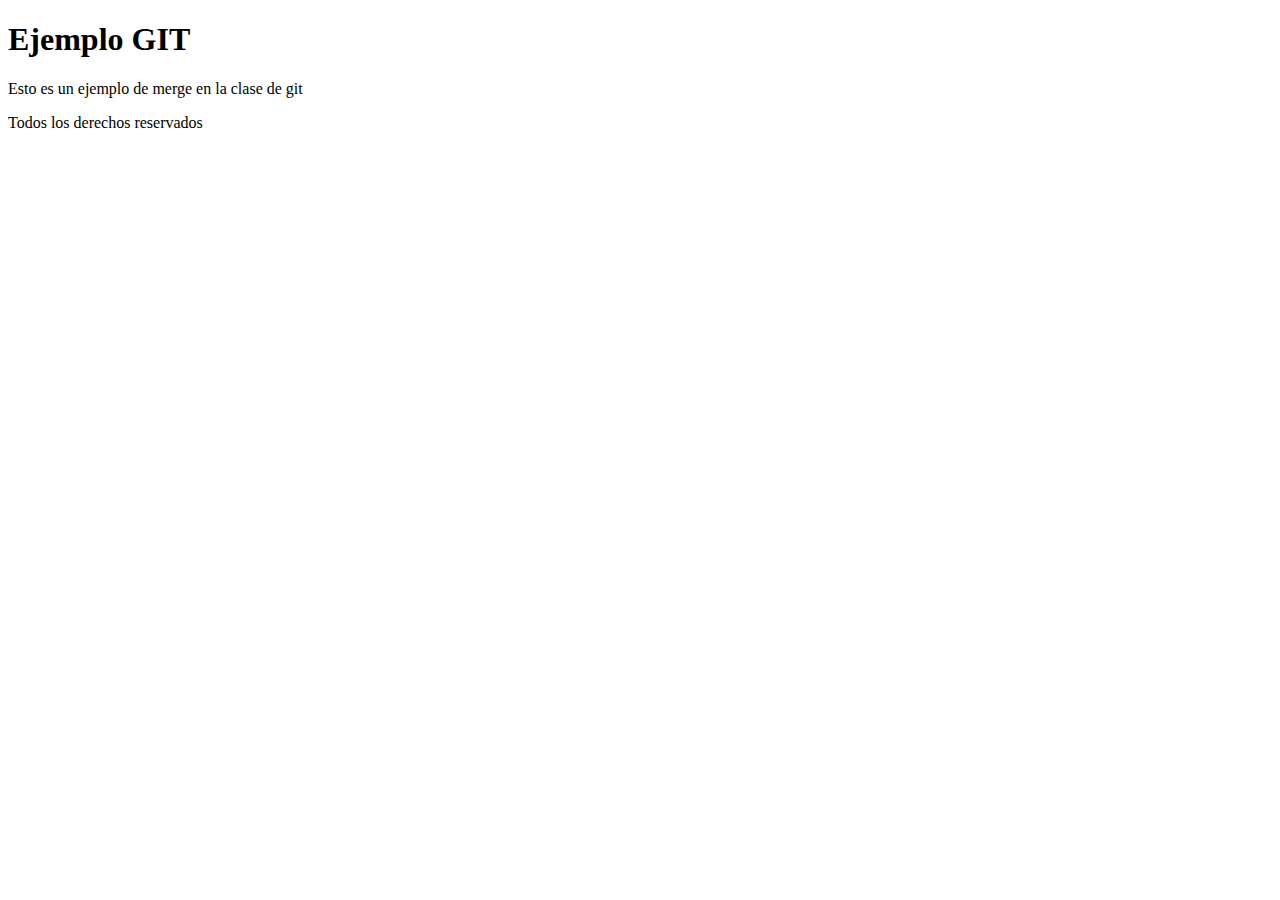
<file: index.html>
<!DOCTYPE html>
<html lang="en">
<head>
    <meta charset="UTF-8">
    <meta name="viewport" content="width=device-width, initial-scale=1.0">
    <title>Ejemplo clase GiT</title>
</head>
<body>
    <h1>Ejemplo GIT</h1>
    <p>Esto es un ejemplo de merge en la clase de git</p>
    <footer>Todos los derechos reservados</footer>
</body>
</html>
</file>
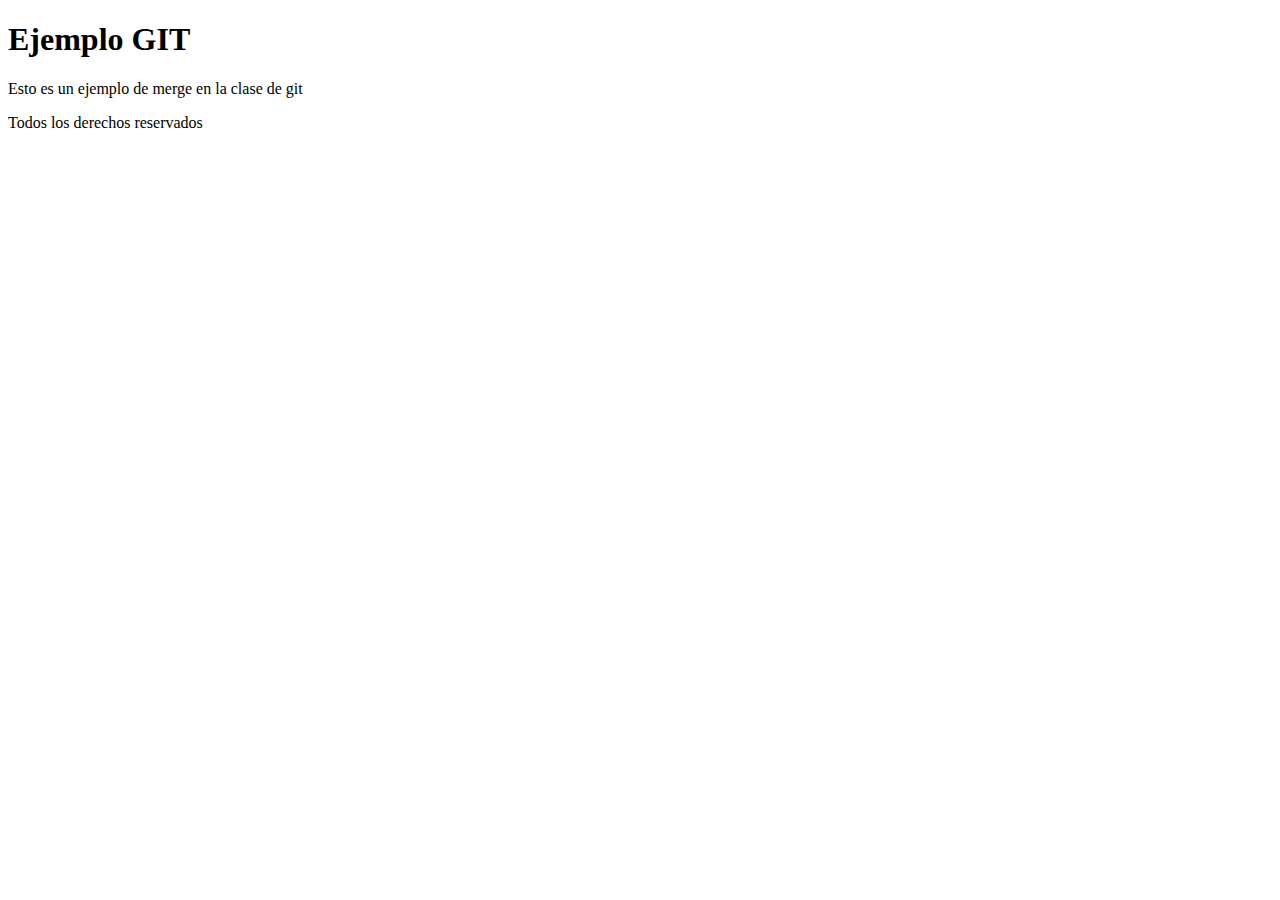
<file: ejercicio git/index.html>
<!DOCTYPE html>
<html lang="en">

<head>
    <meta charset="UTF-8">
    <meta name="viewport" content="width=device-width, initial-scale=1.0">
    <title>Ejemplo clase GiT</title>
</head>

<body>
    <header>
        <h1>Ejemplo GIT</h1>
    </header>
    <main>
        <p>Esto es un ejemplo de merge en la clase de git</p>
    </main>
    <footer>
        <p>
            Todos los derechos reservados
        </p>
    </footer>
</body>
</html>
</file>
